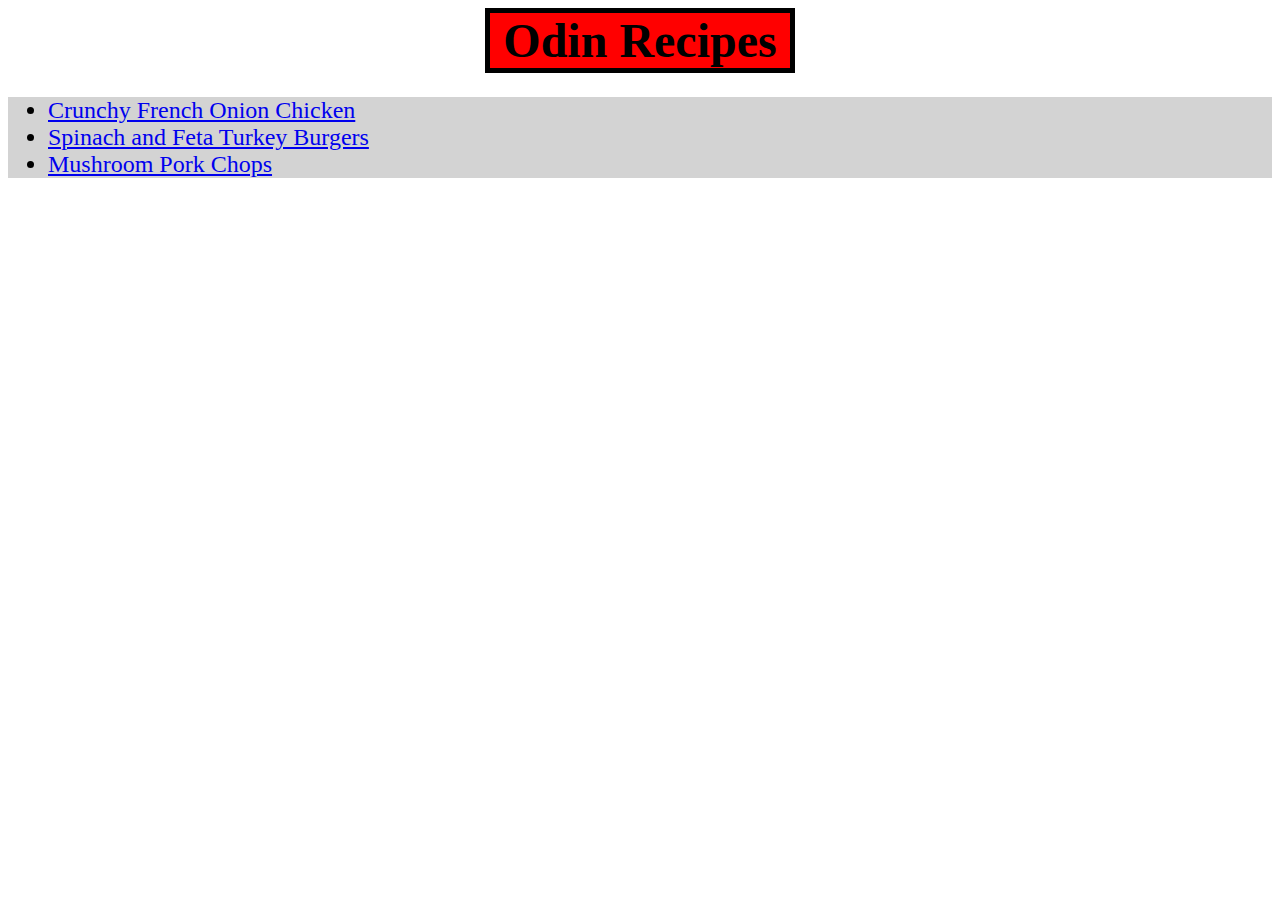
<file: index.html>
<!DOCTYPE html>
<html lang="en">
    <head>
        <meta charset="UTF-8">
        <title>Main</title>
        <link href="style.css" rel="stylesheet">
    </head>
    <body>
        <h1>Odin Recipes</h1>
        <ul>
        <li><a href="recipes/onionchicken.html">Crunchy French Onion Chicken</a></li>
        <li><a href="recipes/turkeyburgers.html">Spinach and Feta Turkey Burgers</a></li>
        <li><a href="recipes/porkchops.html">Mushroom Pork Chops</a></li>    
        </ul>
    </body>
</html>
</file>
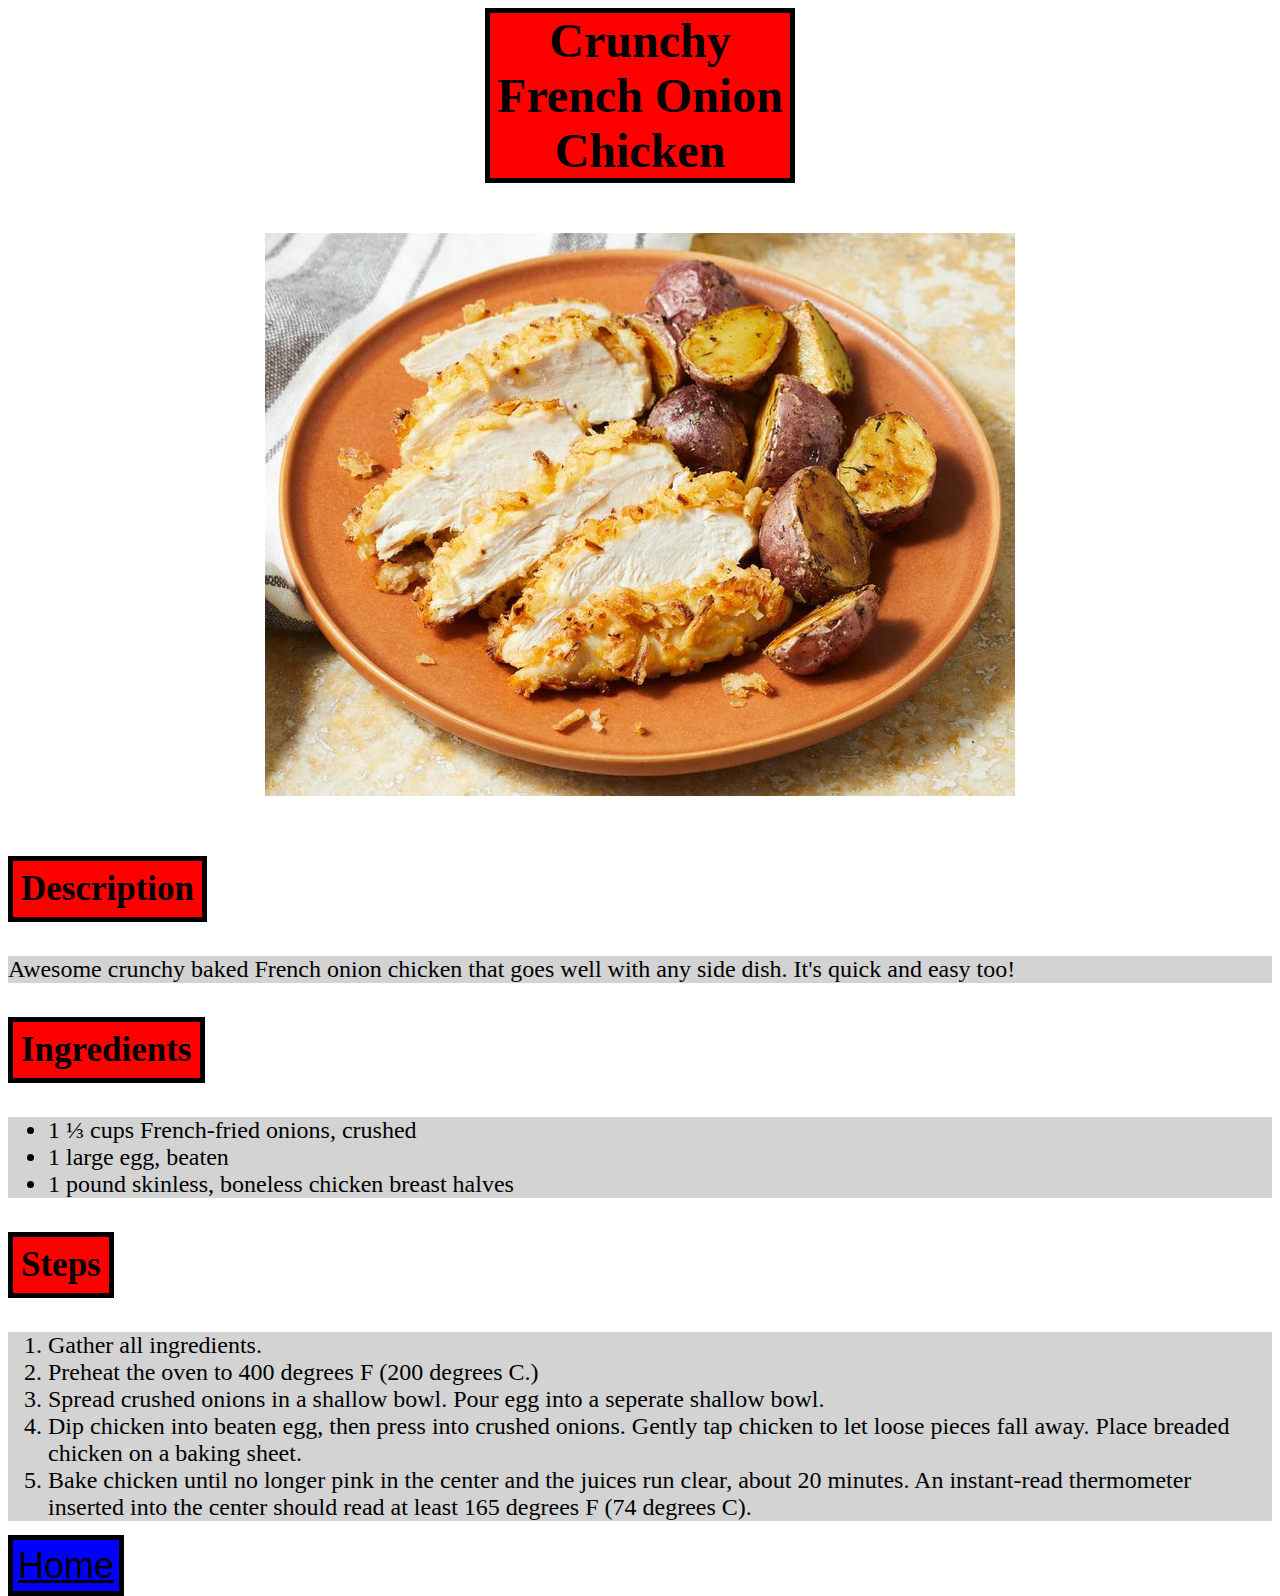
<file: recipes/onionchicken.html>
<!DOCTYPE html>
<html lang="en">
    <head>
        <meta charset="UTF-8">
        <title>Crunchy French Onion Chicken</title>
        <link rel="stylesheet" href="../style.css">
    </head>
    <body>
        <h1>Crunchy French Onion Chicken</h1>
        <img src="../img/chicken.jpg">

        <h2>Description</h2>
        <p class="des">Awesome crunchy baked French onion chicken that goes well with any side dish. It's quick and easy too!</p>
        
        <h2>Ingredients</h2>
        <ul>
            <li>1 ⅓ cups French-fried onions, crushed</li>
            <li>1 large egg, beaten</li>
            <li>1 pound skinless, boneless chicken breast halves</li>
        </ul>

        <h2>Steps</h2>
        <ol>
            <li>Gather all ingredients.</li>
            <li>Preheat the oven to 400 degrees F (200 degrees C.)</li>
            <li>Spread crushed onions in a shallow bowl. Pour egg into a seperate shallow bowl.</li>
            <li>Dip chicken into beaten egg, then press into crushed onions. Gently tap chicken to let loose pieces fall away. Place breaded chicken on a baking sheet.</li>
            <li>Bake chicken until no longer pink in the center and the juices run clear, about 20 minutes. An instant-read thermometer inserted into the center should read at least 165 degrees F (74 degrees C).</li>
        </ol>
        <a class="home" href="../index.html">Home</a>
    </body>
</html>
</file>
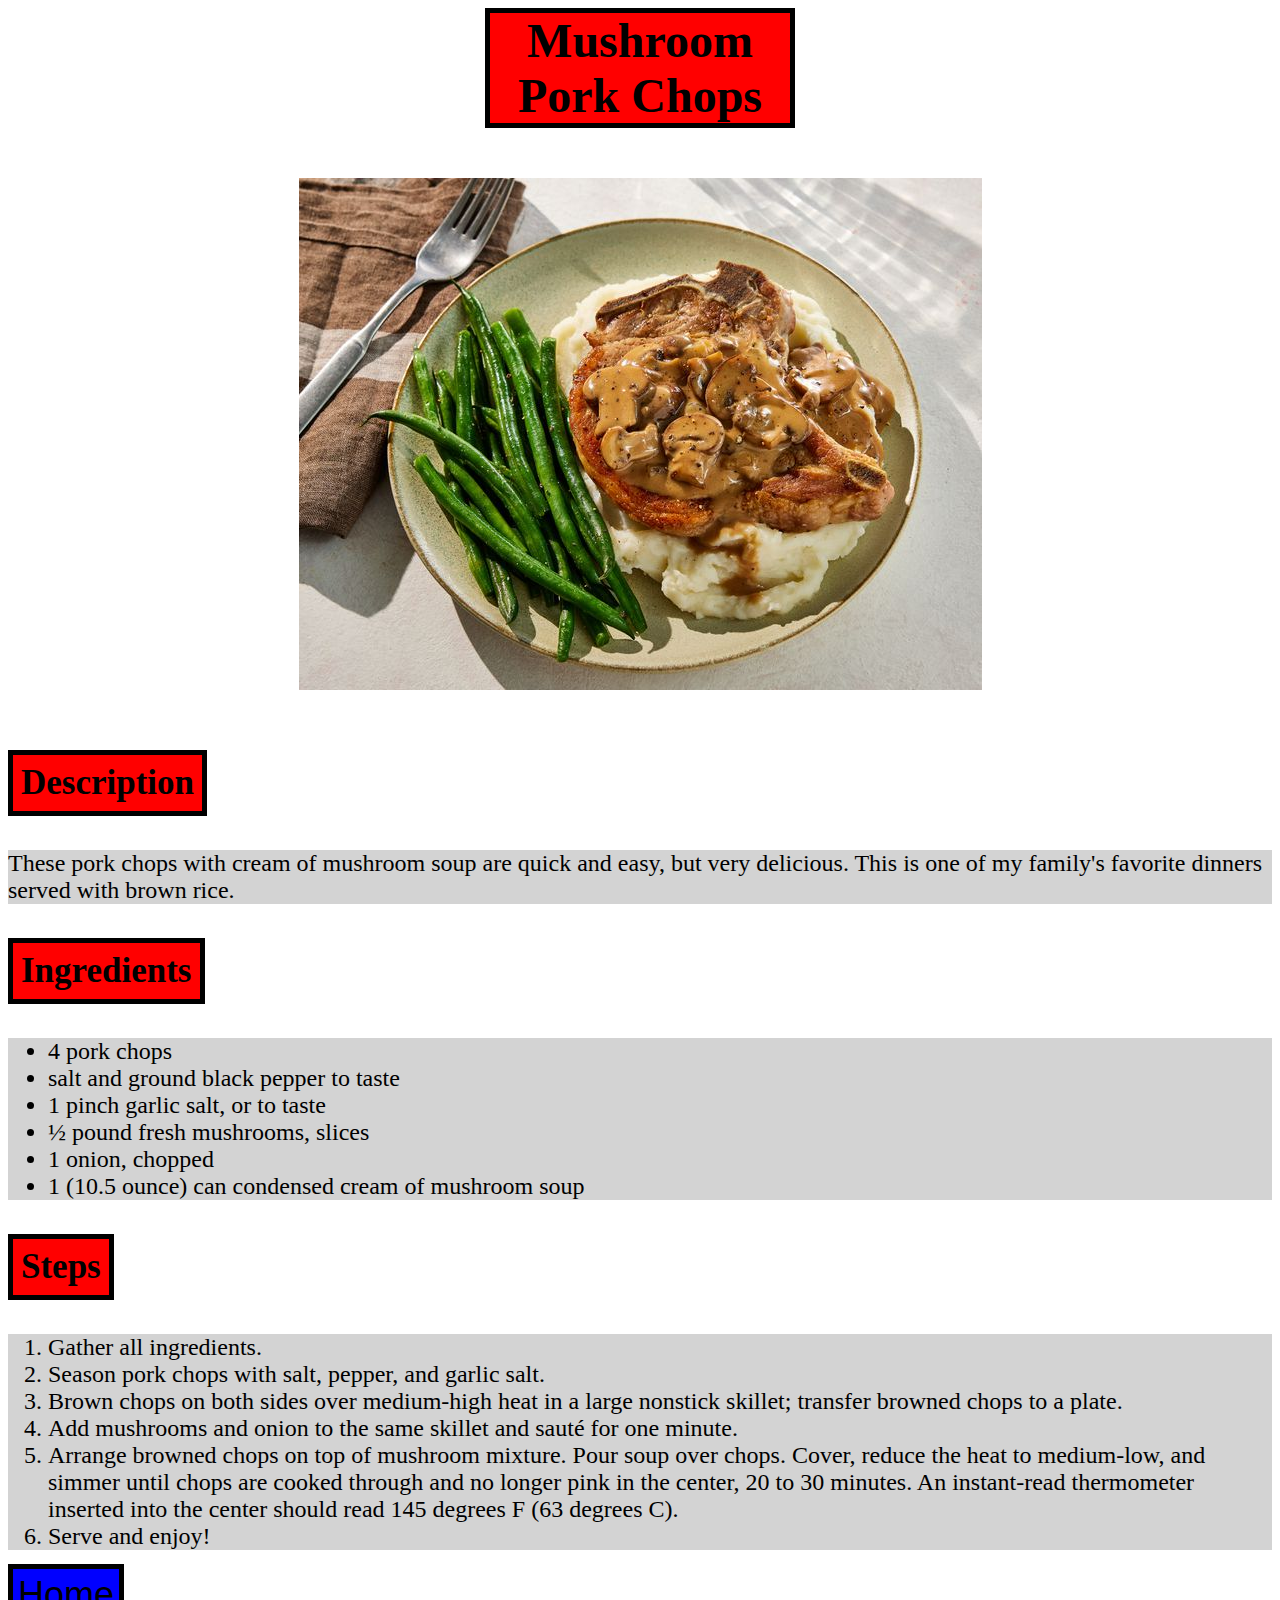
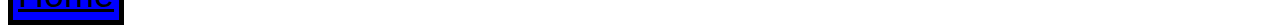
<file: recipes/porkchops.html>
<!DOCTYPE html>
<html lang="en">
    <head>
        <meta charset="UTF-8">
        <title>Mushroom Pork Chops</title>
        <link href="../style.css" rel="stylesheet">
    </head>
    <body>
        <h1>Mushroom Pork Chops</h1>
        <img src="../img/pork.jpg">
        
        <h2>Description</h2>
        <p class="des">These pork chops with cream of mushroom soup are quick and easy, but very delicious. This is one of my family's favorite dinners served with brown rice.</p>

        <h2>Ingredients</h2>
        <ul>
            <li>4 pork chops</li>
            <li>salt and ground black pepper to taste</li>
            <li>1 pinch garlic salt, or to taste</li>
            <li>½ pound fresh mushrooms, slices</li>
            <li>1 onion, chopped</li>
            <li>1 (10.5 ounce) can condensed cream of mushroom soup</li>
        </ul>

        <h2>Steps</h2>
        <ol>
            <li>Gather all ingredients.</li>
            <li>Season pork chops with salt, pepper, and garlic salt.</li>
            <li>Brown chops on both sides over medium-high heat in a large nonstick skillet; transfer browned chops to a plate.</li>
            <li>Add mushrooms and onion to the same skillet and sauté for one minute.</li>
            <li>Arrange browned chops on top of mushroom mixture. Pour soup over chops. Cover, reduce the heat to medium-low, and simmer until chops are cooked through and no longer pink in the center, 20 to 30 minutes. An instant-read thermometer inserted into the center should read 145 degrees F (63 degrees C).</li>
            <li>Serve and enjoy!</li>
        </ol>
        <a class="home" href="../index.html">Home</a>
    </body>
</html>
</file>
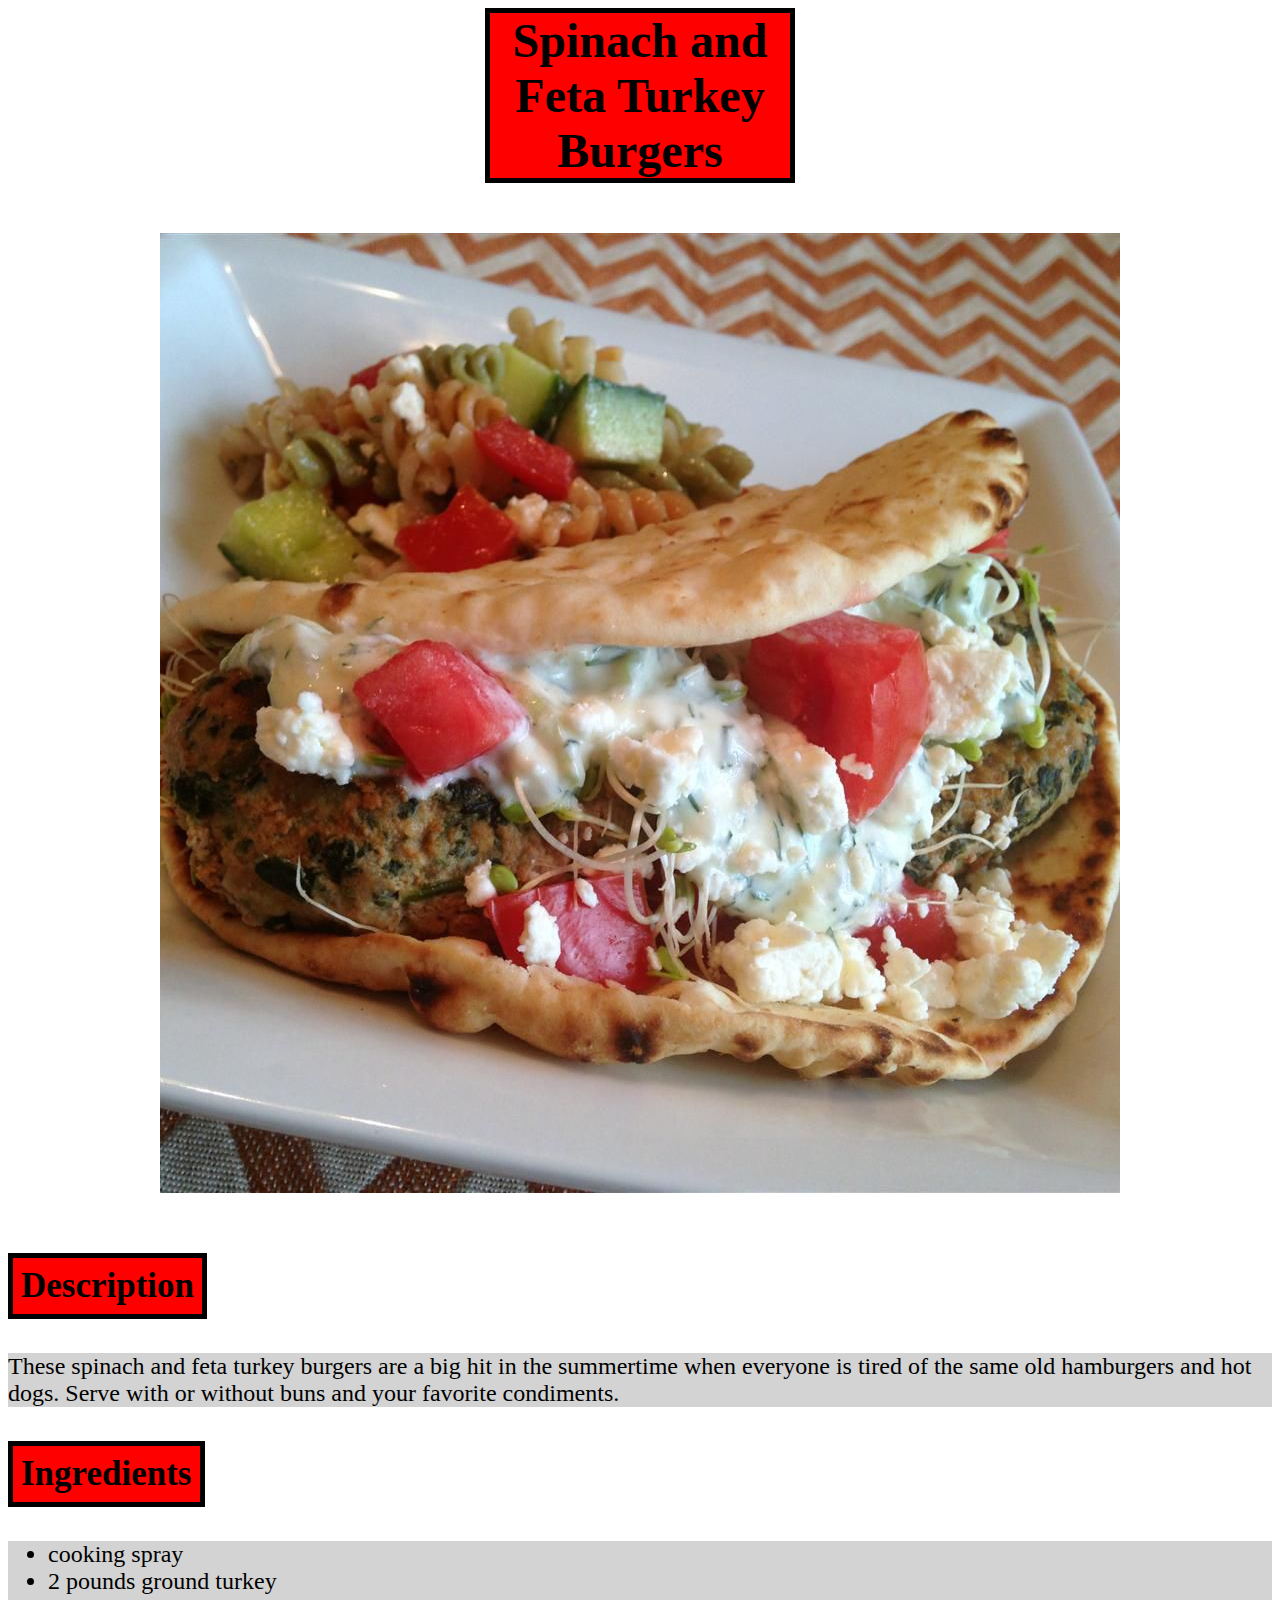
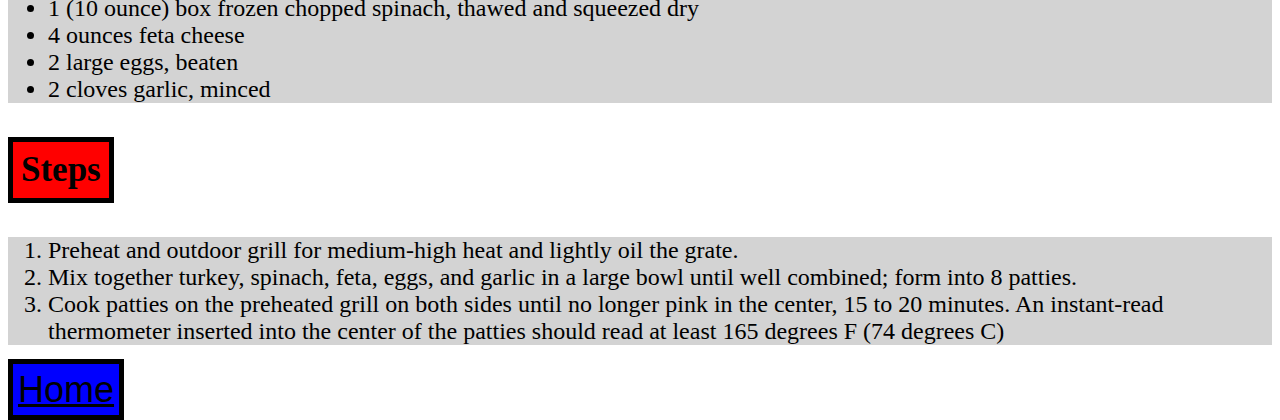
<file: recipes/turkeyburgers.html>
<!DOCTYPE html>
<html lang="en">
    <head>
        <meta charset="UTF-8">
        <title>Spinach and Feta Turkey Burgers</title>
        <link href="../style.css" rel="stylesheet">
    </head>
    <body>
        <h1>Spinach and Feta Turkey Burgers</h1>
        <img src="../img/turkey.jpg">

        <h2>Description</h2>
        <p class="des">These spinach and feta turkey burgers are a big hit in the summertime when everyone is tired of the same old hamburgers and hot dogs. Serve with or without buns and your favorite condiments.</p>

        <h2>Ingredients</h2>
        <ul>
            <li>cooking spray</li>
            <li>2 pounds ground turkey</li>
            <li>1 (10 ounce) box frozen chopped spinach, thawed and squeezed dry</li>
            <li>4 ounces feta cheese</li>
            <li>2 large eggs, beaten</li>
            <li>2 cloves garlic, minced</li>
        </ul>

        <h2>Steps</h2>
        <ol>
            <li>Preheat and outdoor grill for medium-high heat and lightly oil the grate.</li>
            <li>Mix together turkey, spinach, feta, eggs, and garlic in a large bowl until well combined; form into 8 patties.</li>
            <li>Cook patties on the preheated grill on both sides until no longer pink in the center, 15 to 20 minutes. An instant-read thermometer inserted into the center of the patties should read at least 165 degrees F (74 degrees C)</li>
        </ol>
        <a class="home" href="../index.html">Home</a>
    </body>
</html>
</file>
<file: style.css>
* {
    font-family: "Times New Roman", Helvetica, sans-serif;
}

h1 {
    text-align: center;
    background-color: red;
    margin: 0 auto;
    width: 300px;
    border: 5px solid black;
    font-size: 48px
}


h2 {
    background-color: red;
    font-size: 35px;
    display: inline-block;
    border: 5px solid black;
    margin-top: 10px;
    margin-bottom: 10px;
    padding: 8px;
}

ol,
ul,
.des {
    font-size: 24px;
    background-color: lightgrey;
}

img {
    display: block;
    margin: 50px auto
} 

.home {
    font-size: 36px;
    font-family: Arial, Helvetica, sans-serif;
    background-color: blue;
    color: black;
    border: 5px solid black;
    padding: 5px;
}
</file>
